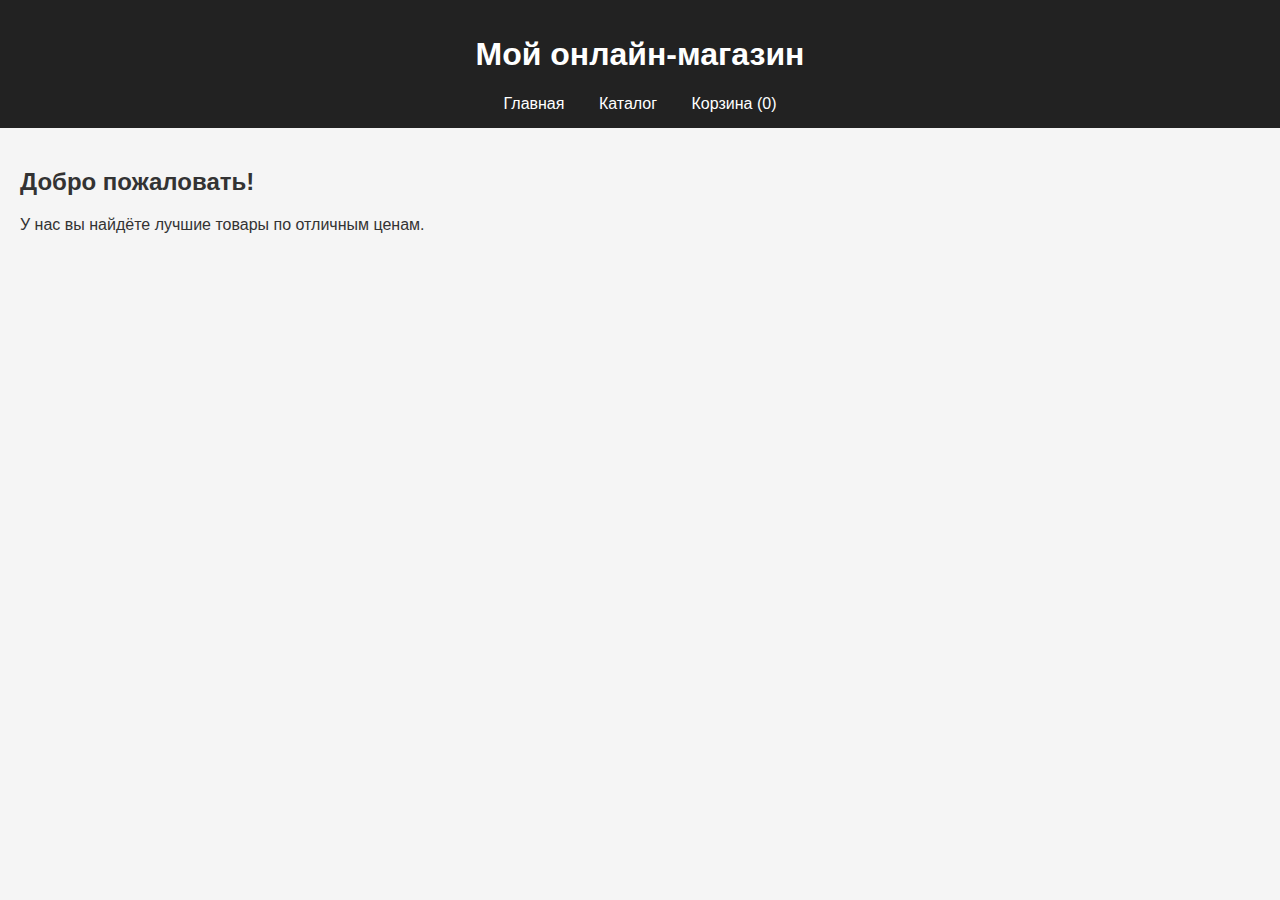
<file: index.html>
<!DOCTYPE html>
<html lang="ru">
<head>
  <meta charset="UTF-8">
  <title>Магазин</title>
  <link rel="stylesheet" href="style.css">
</head>
<body>
  <header>
    <h1>Мой онлайн-магазин</h1>
   <nav>
  <a href="index.html">Главная</a>
  <a href="products.html">Каталог</a>
  <a href="cart.html">Корзина (<span id="cart-count">0</span>)</a>
</nav>
  </header>
  <main>
    <h2>Добро пожаловать!</h2>
    <p>У нас вы найдёте лучшие товары по отличным ценам.</p>
  </main>
  <script>
  function updateCartCount() {
    const cart = JSON.parse(localStorage.getItem('cart') || '[]');
    document.getElementById('cart-count').textContent = cart.length;
  }
  updateCartCount();
</script>

</body>
</html>
</file>
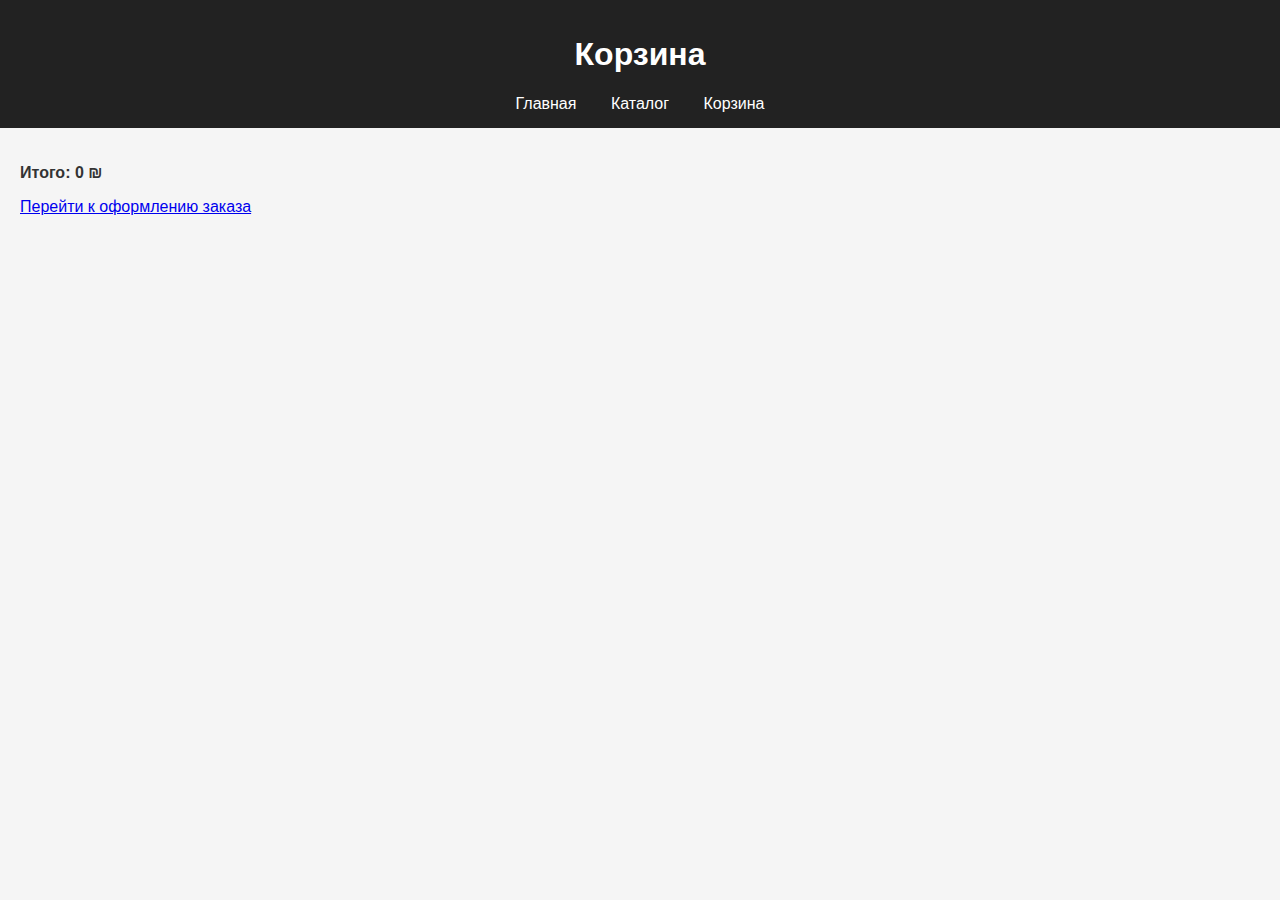
<file: cart.html>
<!DOCTYPE html>
<html lang="ru">
<head>
  <meta charset="UTF-8">
  <title>Корзина</title>
  <link rel="stylesheet" href="style.css">
</head>
<body>
  <header>
    <h1>Корзина</h1>
    <nav>
      <a href="index.html">Главная</a>
      <a href="products.html">Каталог</a>
      <a href="cart.html">Корзина</a>
    </nav>
  </header>
  <main>
    <div id="cart-items"></div>
    <p><strong>Итого: <span id="total">0</span> ₪</strong></p>
    <a href="checkout.html">Перейти к оформлению заказа</a>
  </main>

  <script>
    const cart = JSON.parse(localStorage.getItem('cart') || '[]');
    const container = document.getElementById('cart-items');
    let total = 0;

    cart.forEach(item => {
      const div = document.createElement('div');
      div.className = 'card';
      div.innerHTML = `<h3>${item.name}</h3><p>Цена: ${item.price} ₪</p>`;
      container.appendChild(div);
      total += item.price;
    });

    document.getElementById('total').textContent = total;
  </script>
</body>
</html>
</file>
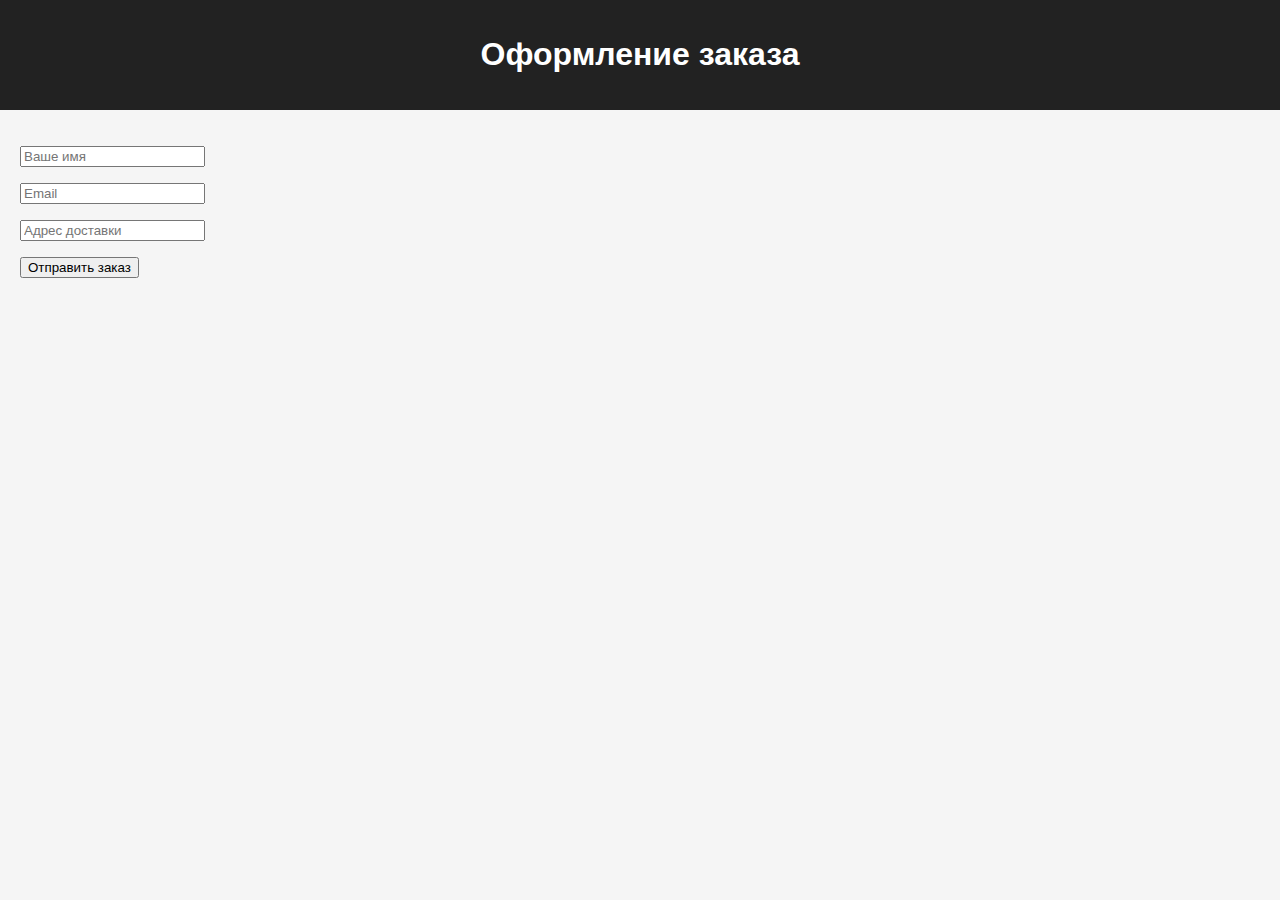
<file: checkout.html>
<!DOCTYPE html>
<html lang="ru">
<head>
  <meta charset="UTF-8">
  <title>Оформление заказа</title>
  <link rel="stylesheet" href="style.css">
</head>
<body>
  <header>
    <h1>Оформление заказа</h1>
  </header>
  <main>
    <form onsubmit="submitOrder(event)">
      <p><input type="text" placeholder="Ваше имя" required></p>
      <p><input type="email" placeholder="Email" required></p>
      <p><input type="text" placeholder="Адрес доставки" required></p>
      <p><button type="submit">Отправить заказ</button></p>
    </form>
    <p id="confirmation"></p>
  </main>

  <script>
    function submitOrder(e) {
      e.preventDefault();
      localStorage.removeItem('cart');
      document.querySelector('form').style.display = 'none';
      document.getElementById('confirmation').textContent = 'Спасибо за заказ! Мы с вами свяжемся.';
    }
  </script>
</body>
</html>
</file>
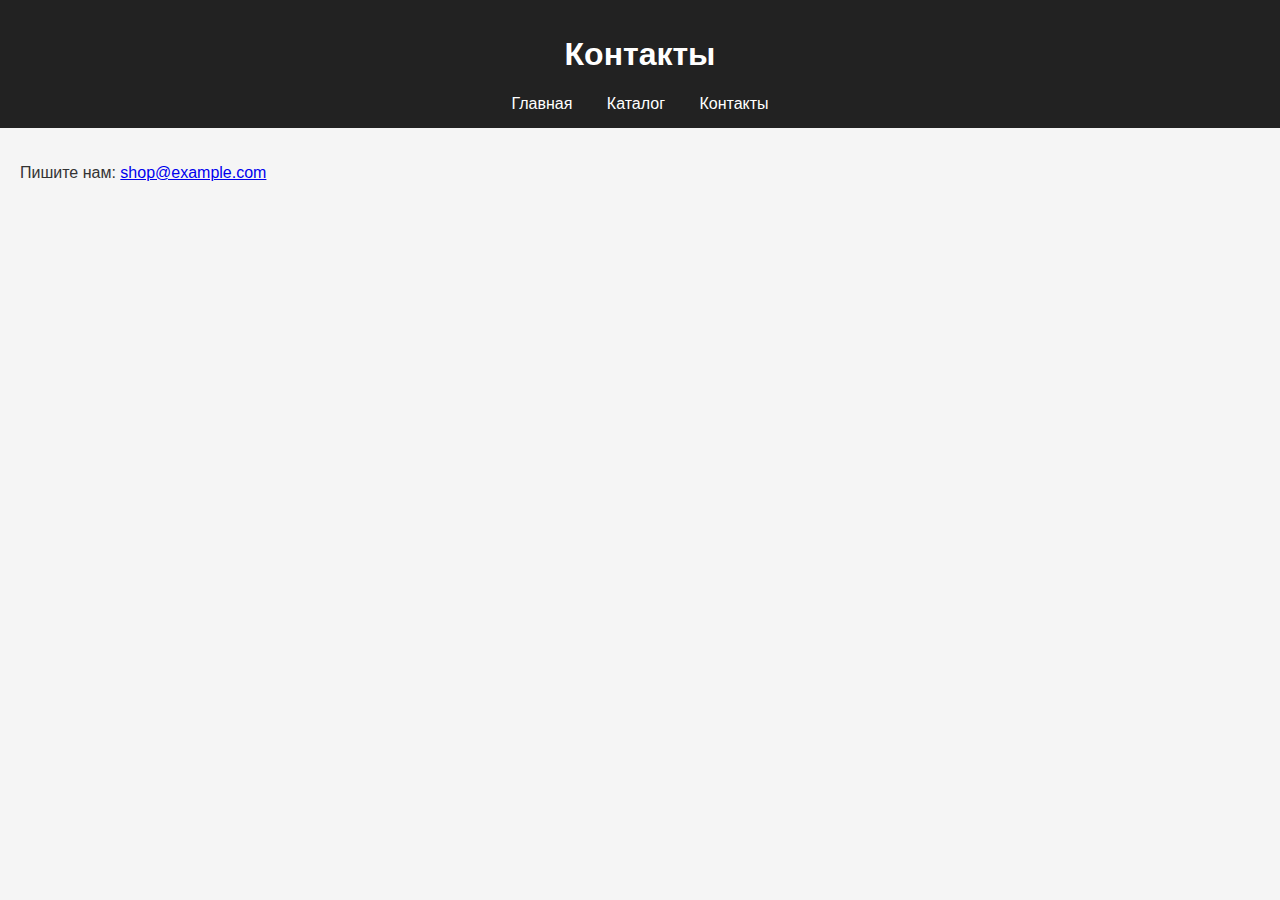
<file: contact.html>
<!DOCTYPE html>
<html lang="ru">
<head>
  <meta charset="UTF-8">
  <title>Контакты</title>
  <link rel="stylesheet" href="style.css">
</head>
<body>
  <header>
    <h1>Контакты</h1>
    <nav>
      <a href="index.html">Главная</a>
      <a href="products.html">Каталог</a>
      <a href="contact.html">Контакты</a>
    </nav>
  </header>
  <main>
    <p>Пишите нам: <a href="mailto:shop@example.com">shop@example.com</a></p>
  </main>
</body>
</html>
</file>
<file: style.css>
body {
  font-family: sans-serif;
  margin: 0;
  background: #f5f5f5;
  color: #333;
}

header {
  background: #222;
  color: white;
  padding: 15px;
  text-align: center;
}

nav a {
  margin: 0 15px;
  color: white;
  text-decoration: none;
}

main {
  padding: 20px;
}

.card {
  background: white;
  padding: 15px;
  margin: 10px 0;
  border-radius: 10px;
  box-shadow: 0 2px 6px rgba(0,0,0,0.1);
}
@media (max-width: 600px) {
  body {
    padding: 10px;
  }
  .card {
    margin: 10px 0;
  }
  nav {
    display: block;
    text-align: center;
  }
  nav a {
    display: block;
    margin: 10px 0;
  }
.product-image {
  width: 150px;
  height: 150px;
  object-fit: cover;
  border-radius: 8px;
  margin-bottom: 10px;
}
</file>
